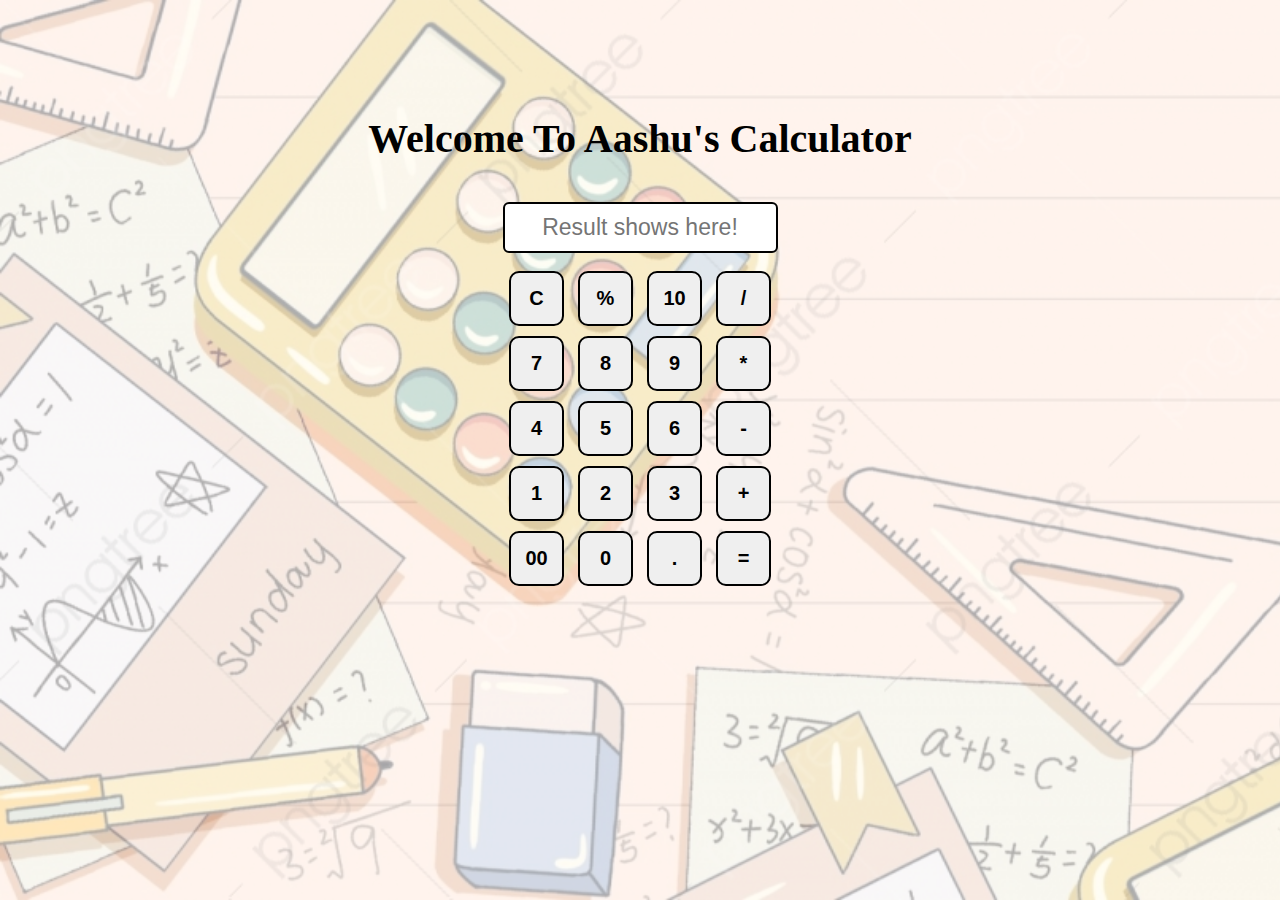
<file: index.html>
<!DOCTYPE html>
<html lang="en">
<head>
    <meta charset="UTF-8">
    <meta http-equiv="X-UA-Compatible" content="IE=edge">
    <meta name="viewport" content="width=device-width, initial-scale=1.0">
    <title> Aashu's Calculator</title>
    <link rel="stylesheet" href="css/style.css">

</head>
<body>
    <div class="calculator">
    <h1 class="primary-heading" >Welcome To Aashu's Calculator</h1>
    <div class="container">
        <input type="text" id="inpt" placeholder="Result shows here!">
        <div class="row">
            <button class="button" type="submit">C</button>
            <button class="button" type="submit">%</button>
            <button class="button" type="submit">10</button>
            <button class="button" type="submit">/</button>
        </div>
        <div class="row">
            <button class="button" type="submit">7</button>
            <button class="button" type="submit">8</button>
            <button class="button" type="submit">9</button>
            <button class="button" type="submit">*</button>
        </div>
        <div class="row">
            <button class="button" type="submit">4</button>
            <button class="button" type="submit">5</button>
            <button class="button" type="submit">6</button>
            <button class="button" type="submit">-</button>
        </div>
        <div class="row">
            <button class="button" type="submit">1</button>
            <button class="button" type="submit">2</button>
            <button class="button" type="submit">3</button>
            <button class="button" type="submit">+</button>
        </div>
        <div class="row">
            <button class="button" type="submit">00</button>
            <button class="button" type="submit">0</button>
            <button class="button" type="submit">.</button>
            <button class="button" type="submit">=</button>
        </div>
    </div>
</div>
<script src="js/script.js"></script>
</body>
</html>
</file>
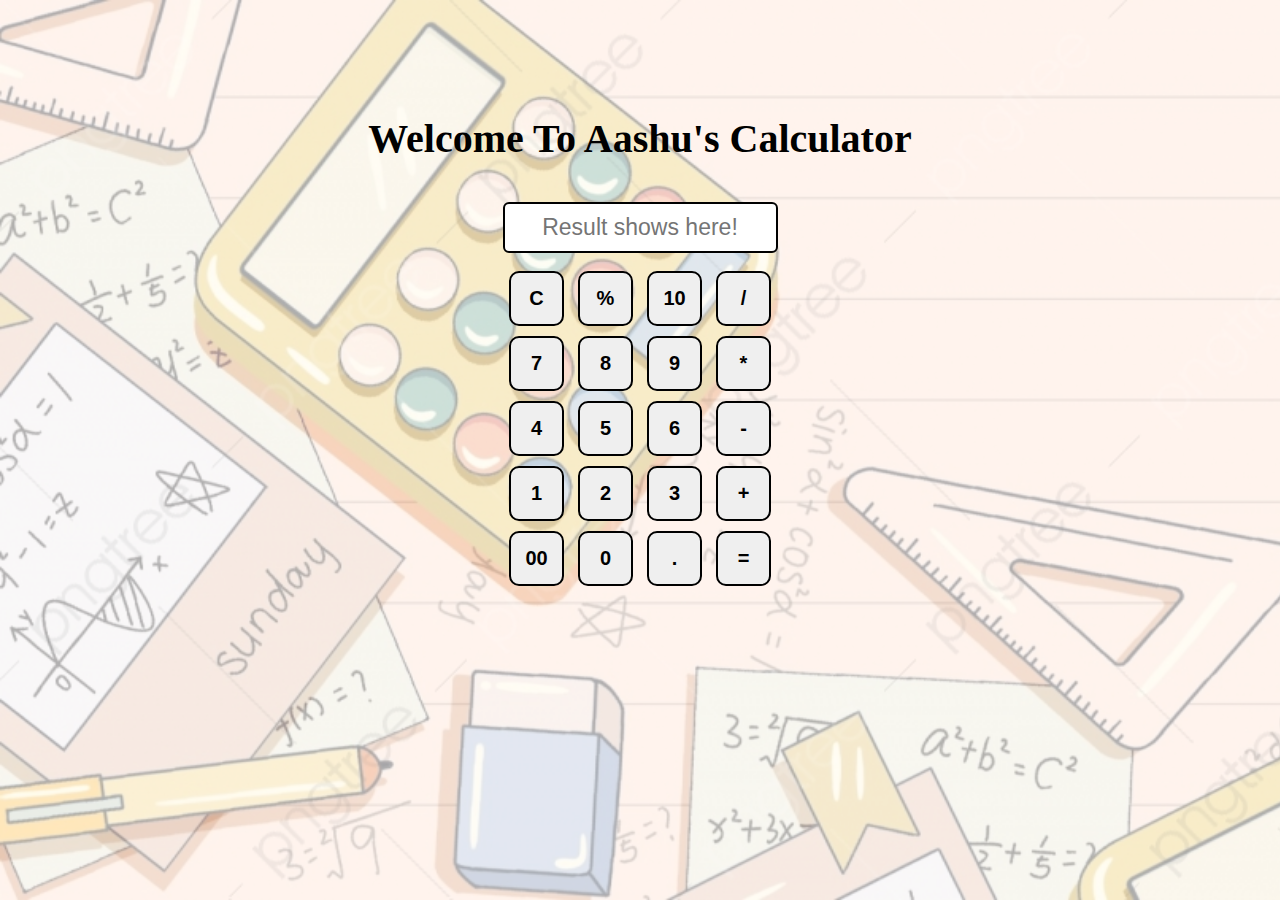
<file: calculator.html>
<!DOCTYPE html>
<html lang="en">
<head>
    <meta charset="UTF-8">
    <meta http-equiv="X-UA-Compatible" content="IE=edge">
    <meta name="viewport" content="width=device-width, initial-scale=1.0">
    <title> Aashu's Calculator</title>
    <link rel="stylesheet" href="css/style.css">

</head>
<body>
    <div class="calculator">
    <h1 class="primary-heading" >Welcome To Aashu's Calculator</h1>
    <div class="container">
        <input type="text" id="inpt" placeholder="Result shows here!">
        <div class="row">
            <button class="button" type="submit">C</button>
            <button class="button" type="submit">%</button>
            <button class="button" type="submit">10</button>
            <button class="button" type="submit">/</button>
        </div>
        <div class="row">
            <button class="button" type="submit">7</button>
            <button class="button" type="submit">8</button>
            <button class="button" type="submit">9</button>
            <button class="button" type="submit">*</button>
        </div>
        <div class="row">
            <button class="button" type="submit">4</button>
            <button class="button" type="submit">5</button>
            <button class="button" type="submit">6</button>
            <button class="button" type="submit">-</button>
        </div>
        <div class="row">
            <button class="button" type="submit">1</button>
            <button class="button" type="submit">2</button>
            <button class="button" type="submit">3</button>
            <button class="button" type="submit">+</button>
        </div>
        <div class="row">
            <button class="button" type="submit">00</button>
            <button class="button" type="submit">0</button>
            <button class="button" type="submit">.</button>
            <button class="button" type="submit">=</button>
        </div>
    </div>
</div>
<script src="js/script.js"></script>
</body>
</html>
</file>
<file: css/style.css>
body {
    margin: 0px;
    padding: 0px;

}

.primary-heading {
    text-align: center;
    margin-top: 0px;
    padding-top: 115px;
    display: flex;
    flex-wrap: wrap;
    justify-content: center;
    align-items: center;
    font-size: 40px;
}

.container {
    display: flex;
    justify-content: center;
    align-items: center;
    flex-direction: column;
    margin-top: 20px;
   
}

.button {
    
    margin: 5px;
    border: 2px solid black;
    border-radius: 10px;
    cursor: pointer;
    width: 55px;
    height: 55px;
    text-align: center;
    font-weight: bold;
    font-size: 20px;
}
.button:hover{background-color: black;
color: white;}

#inpt {
    width: 251px;
    padding: 10px;
    margin: 13px;
    border: 2px solid black;
    border-radius: 6px;
    text-align: center;
    font-size: 23px
}
body::before{
    content: " ";
    background: url('../images/bg.jpg');
    width: 100%;
    height: 100vh;
    position: absolute;
    z-index: -1;
    background-size: cover;
    background-attachment: fixed;
    opacity: 0.4;

}
body{margin-top: 0px;}
</file>
